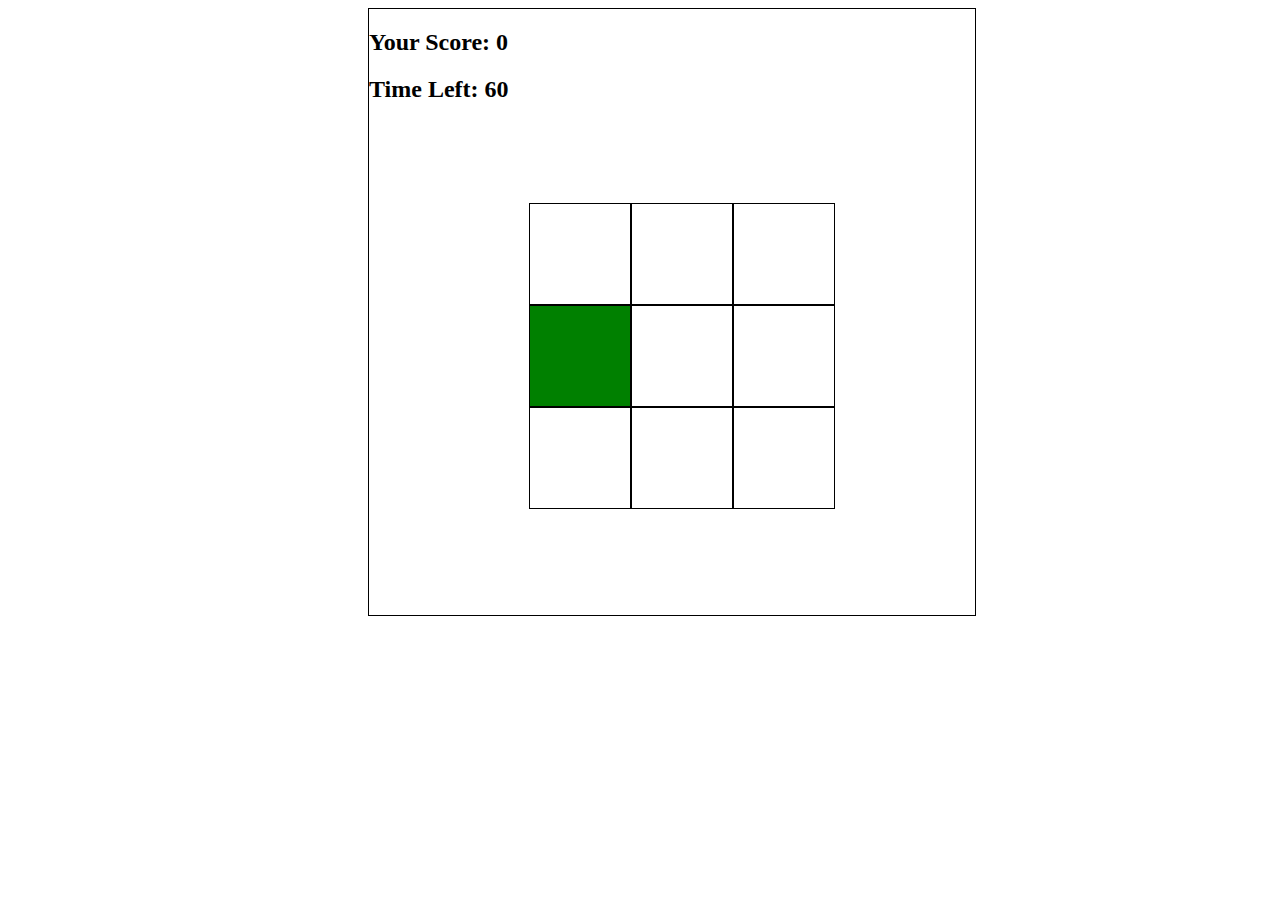
<file: Catch-the-mole/index.html>
<!DOCTYPE html>
<html lang="en">
<head>
    <meta charset="UTF-8">
    <meta http-equiv="X-UA-Compatible" content="IE=edge">
    <meta name="viewport" content="width=device-width, initial-scale=1.0">
    <link rel="stylesheet" href="style.css">
    <title>Document</title>
</head>
<body>

    <div class="container">
        <div class="score-board">
            <h2>Your Score: <span class="score">0</span></h2>
            <h2>Time Left: <span class="time-left">60</span></h2>
        </div>
        <div class="grid">
            <div class="square" id="1"></div>
            <div class="square" id="2"></div>
            <div class="square" id="3"></div>
            <div class="square mole" id="4"></div>
            <div class="square" id="5"></div>
            <div class="square" id="6"></div>
            <div class="square" id="7"></div>
            <div class="square" id="8"></div>
            <div class="square" id="9"></div>
        </div>
    </div>
    <script src="main.js"></script>
</body>
</html>
</file>
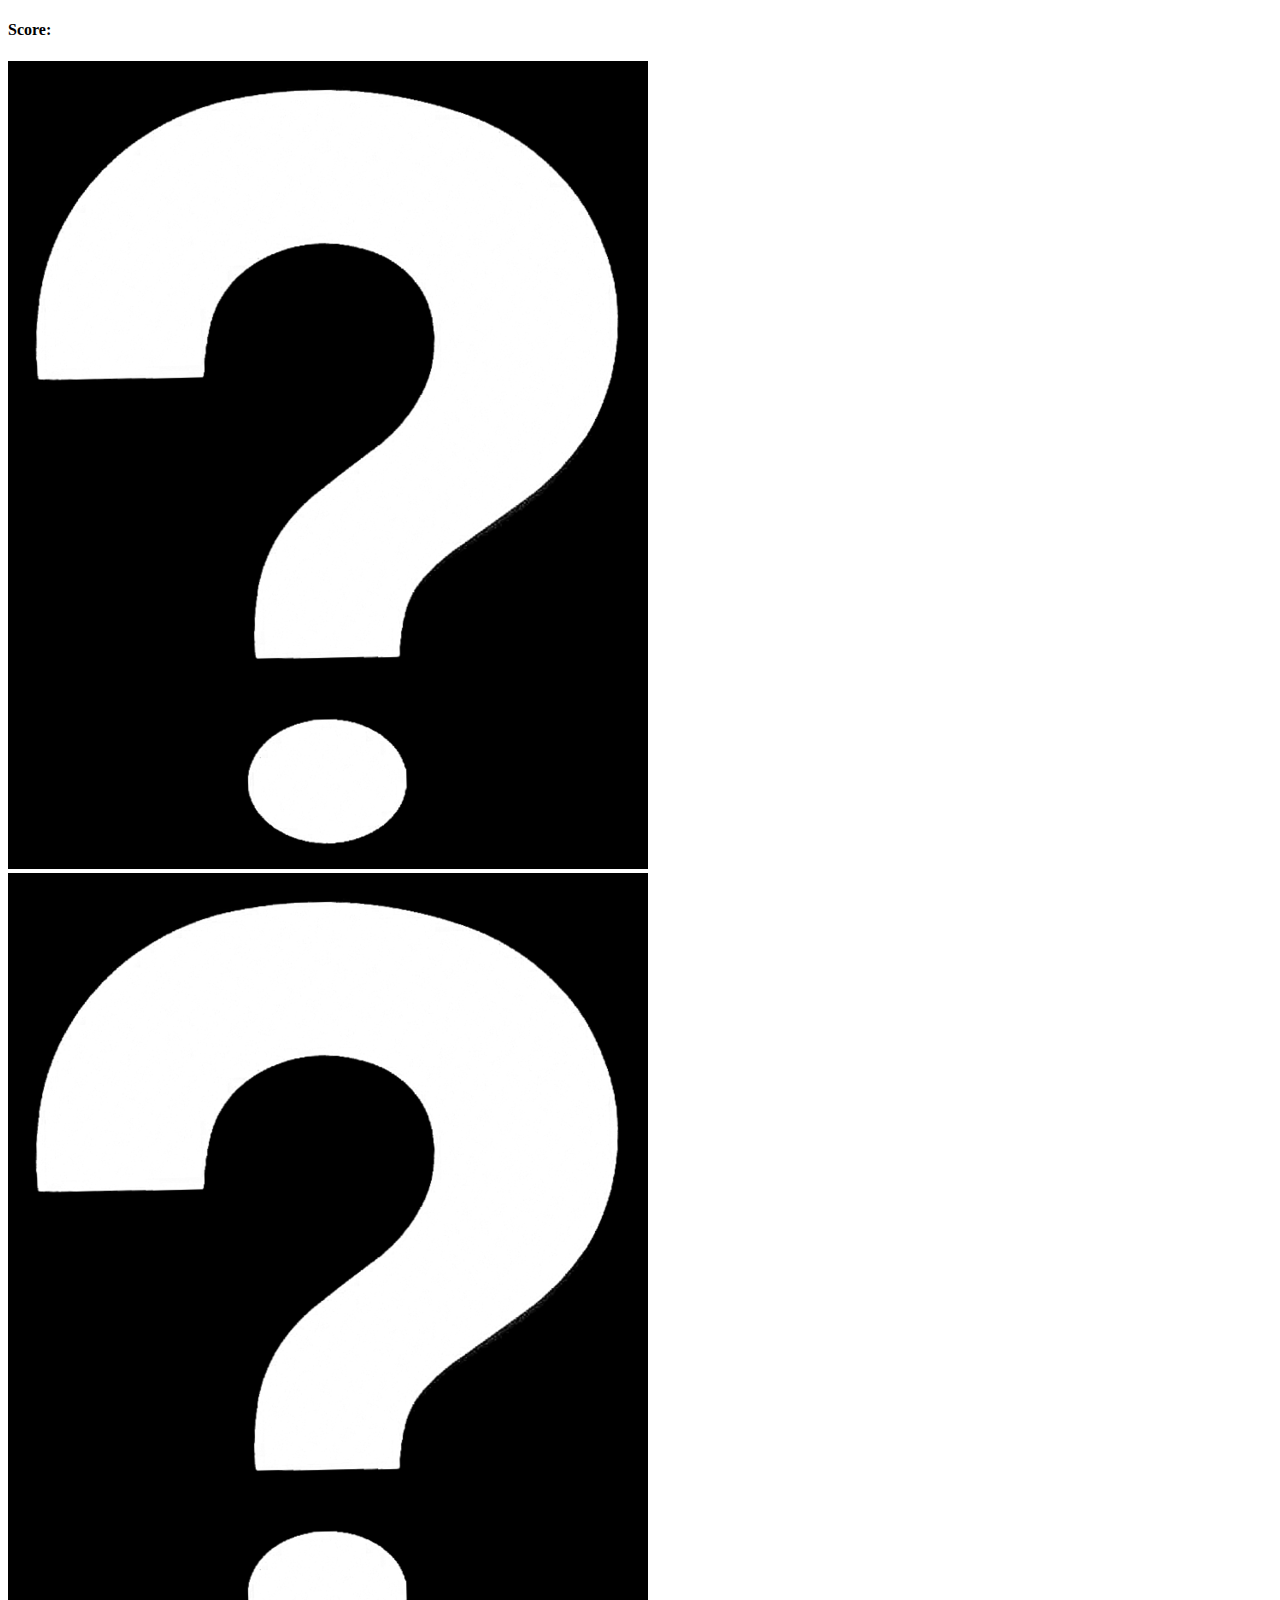
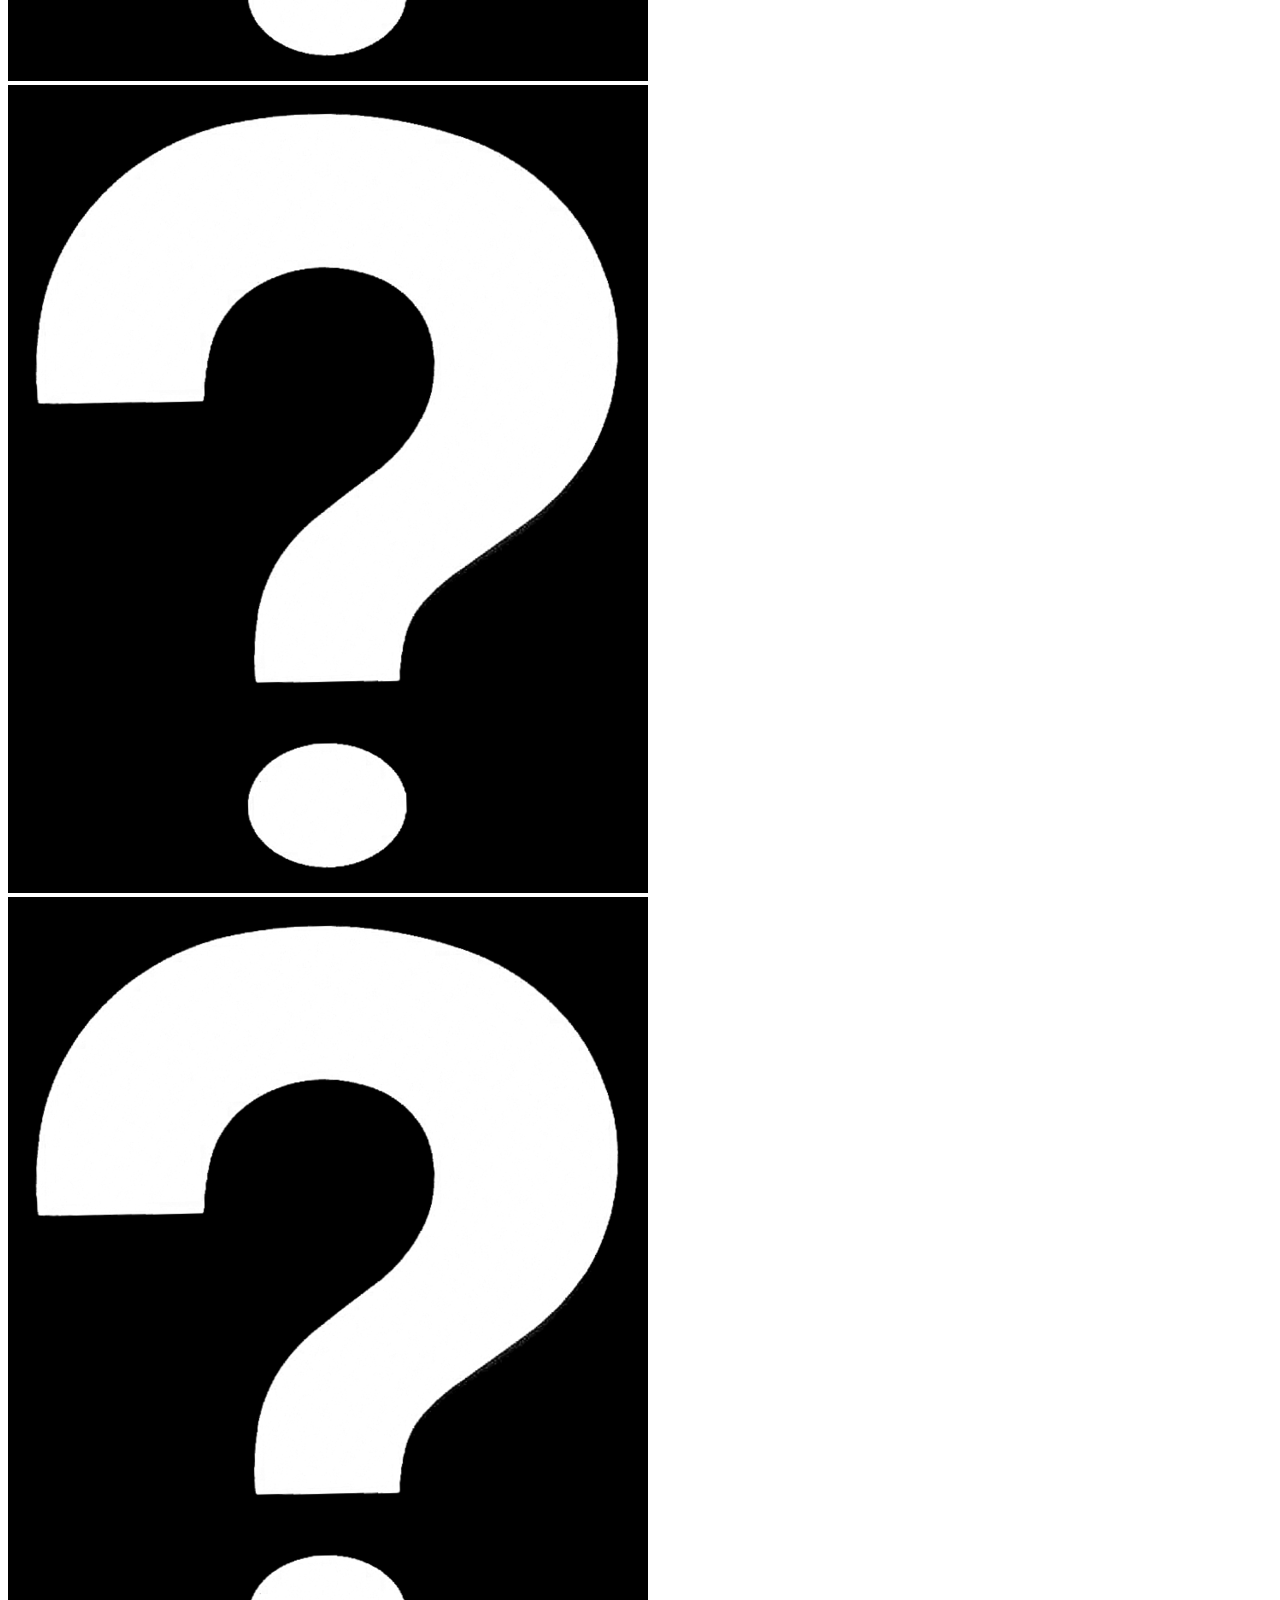
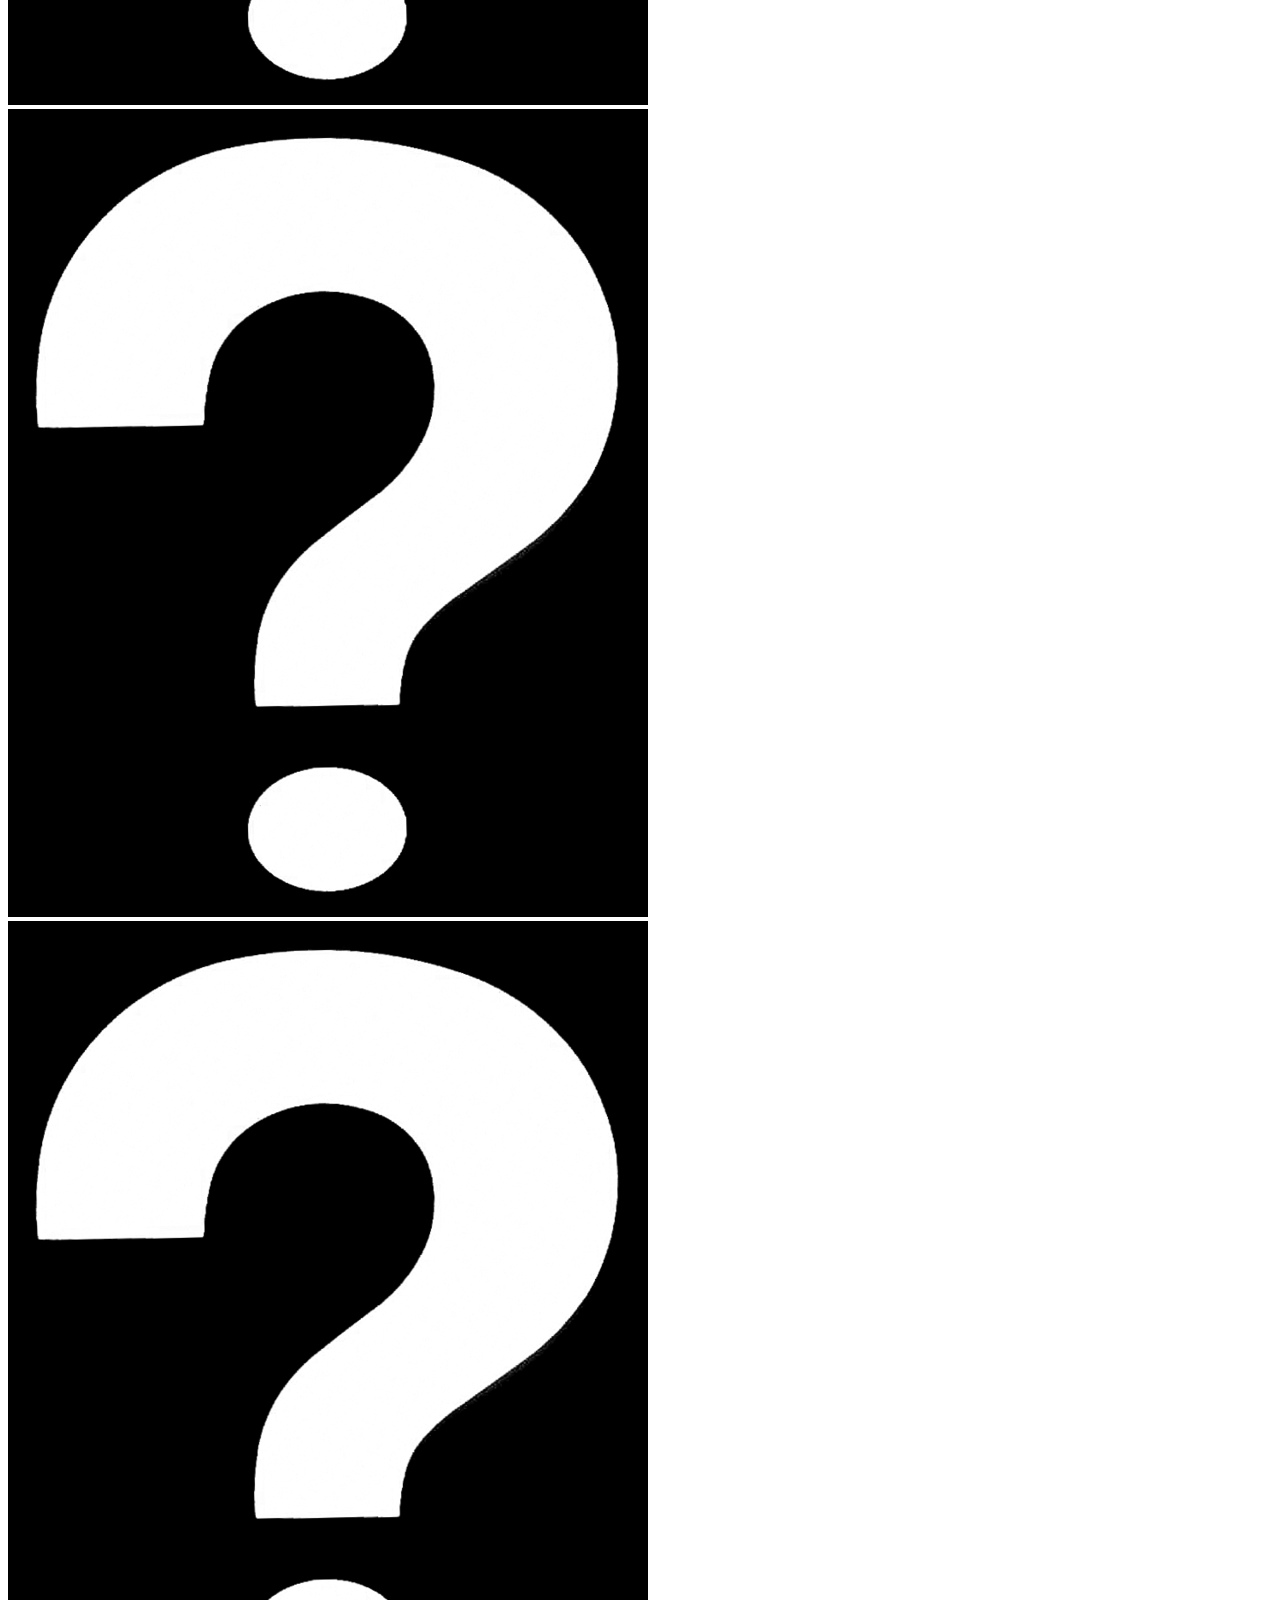
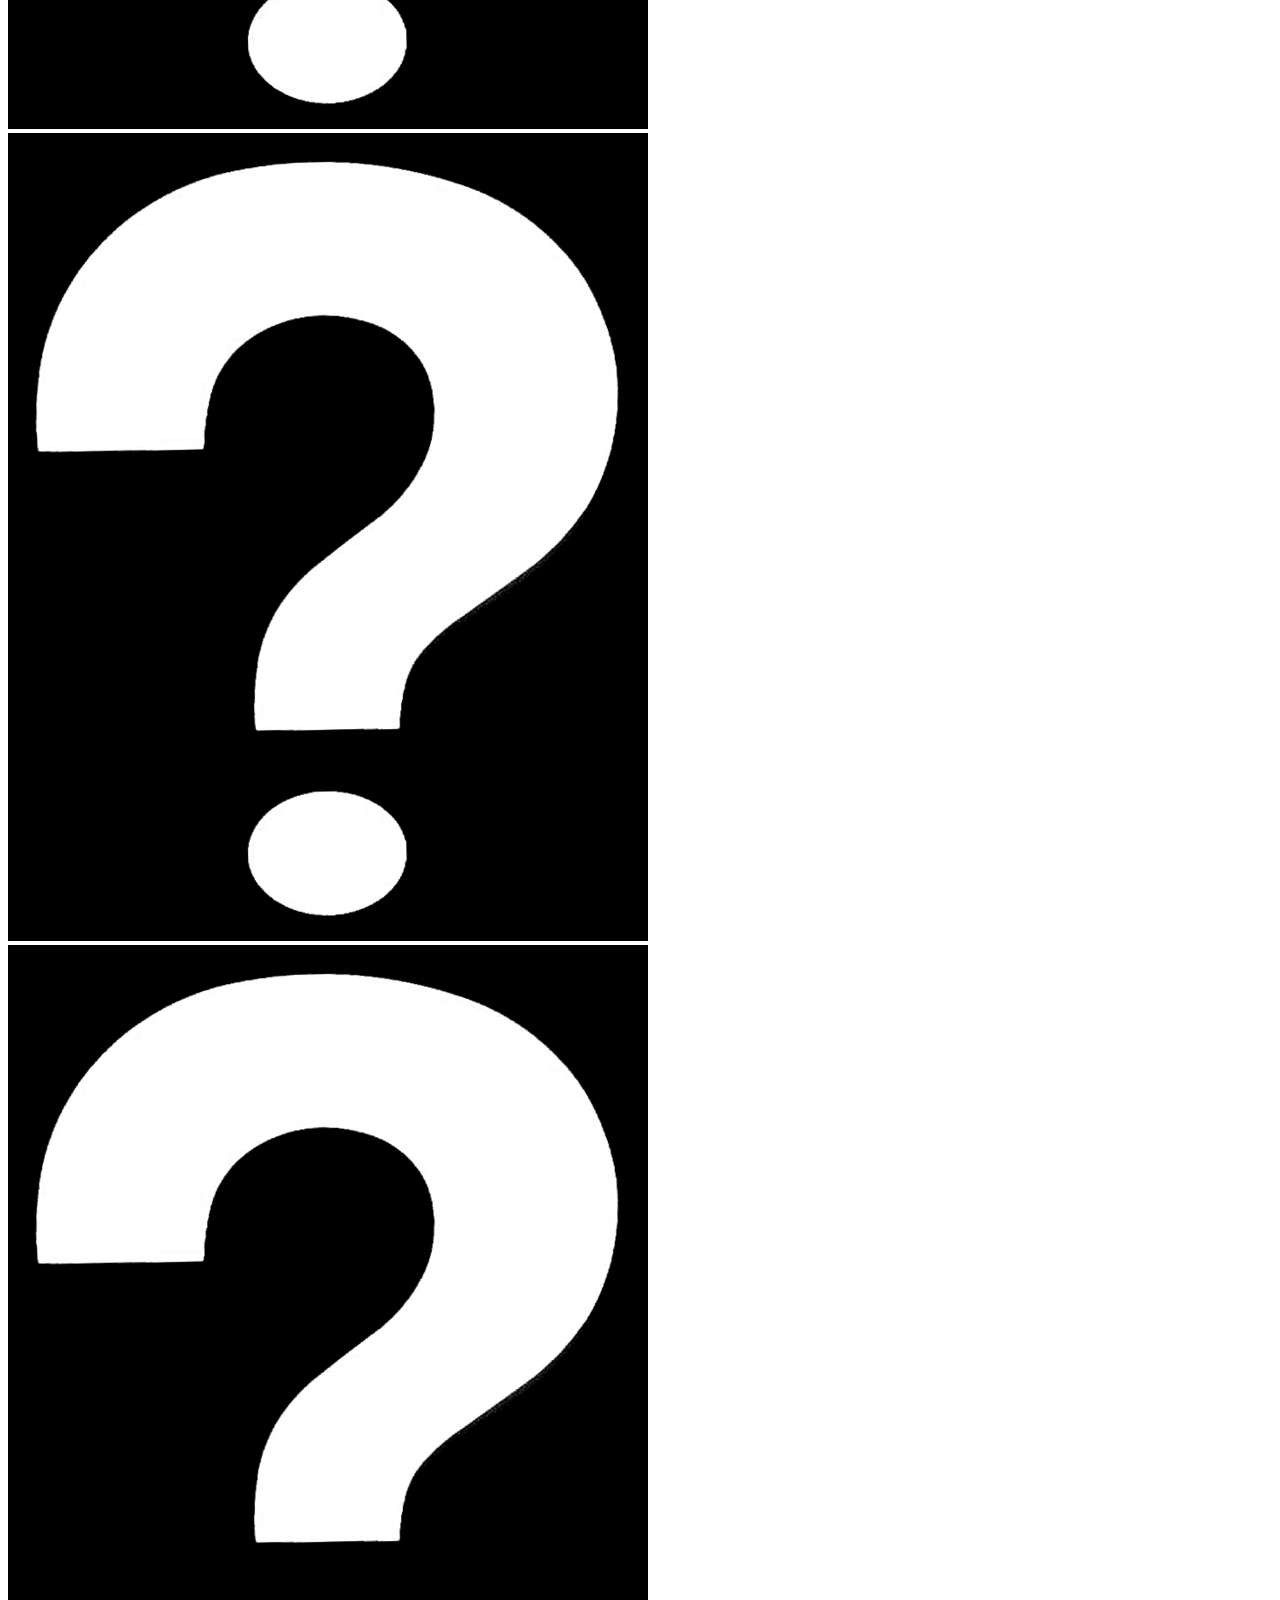
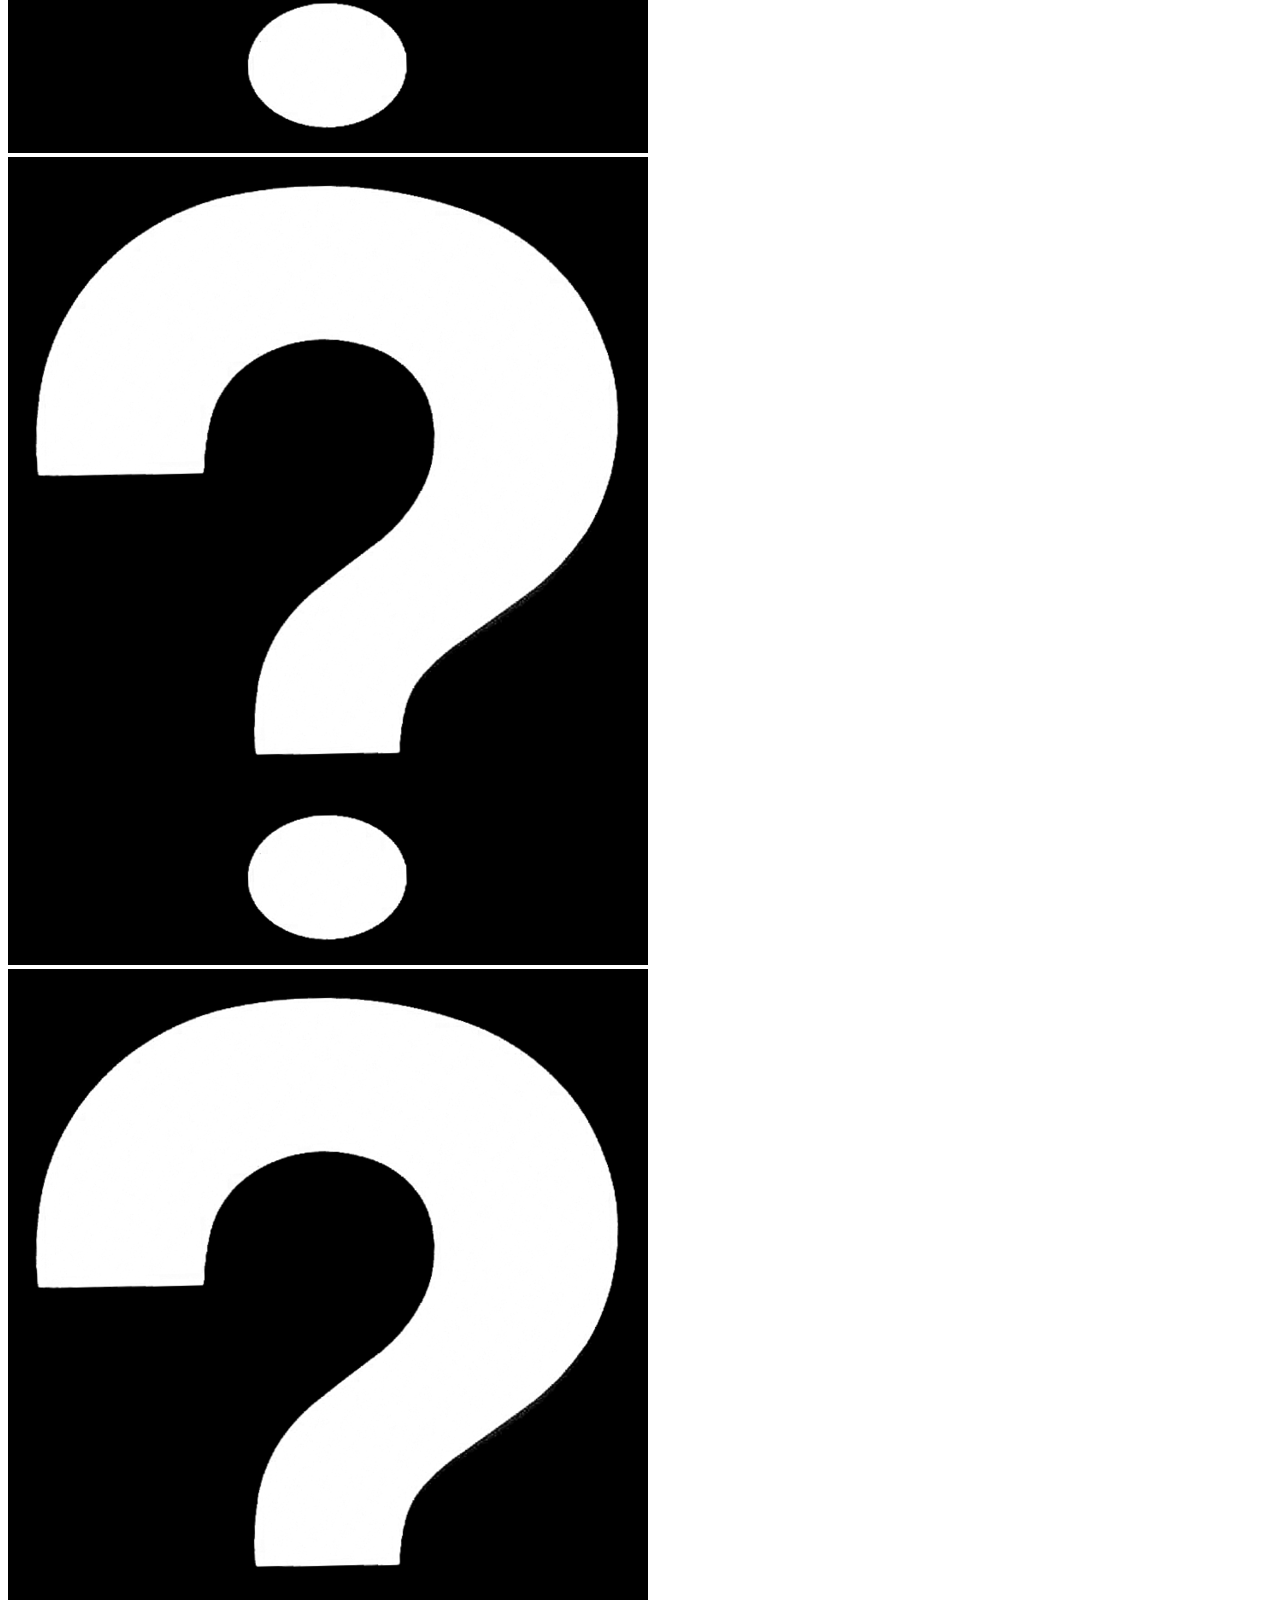
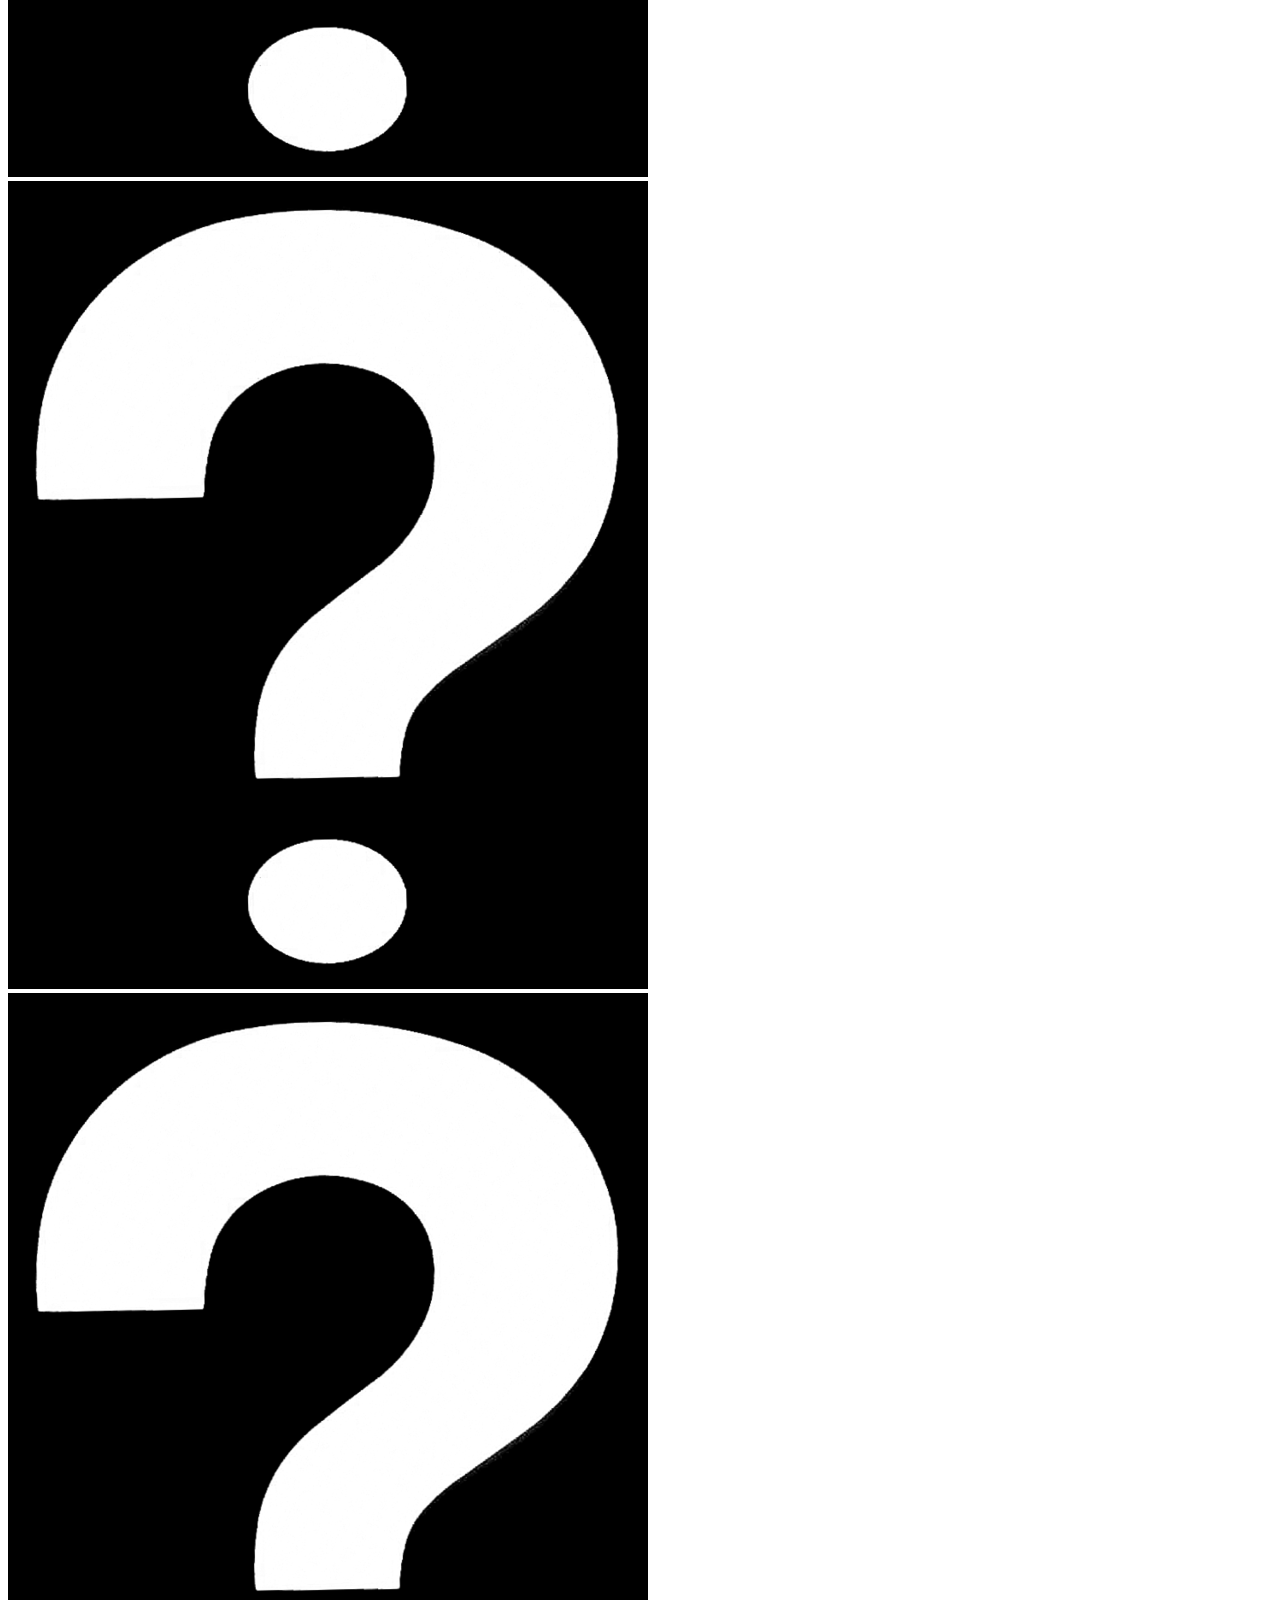
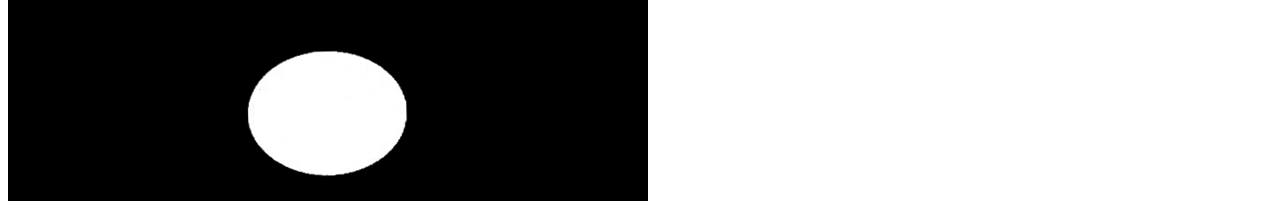
<file: memorygame/index.html>
<!DOCTYPE html>
<html lang="en">
<head>
    <meta charset="UTF-8">
    <meta http-equiv="X-UA-Compatible" content="IE=edge">
    <meta name="viewport" content="width=device-width, initial-scale=1.0">
    <link rel="stylesheet" href="style.css">
    <title>Memory Game</title>
</head>
<body>
    <h4>Score: <span id="result"></span></h4>

    <div id="grid"></div>

    <script src="main.js"></script>
</body>
</html>
</file>
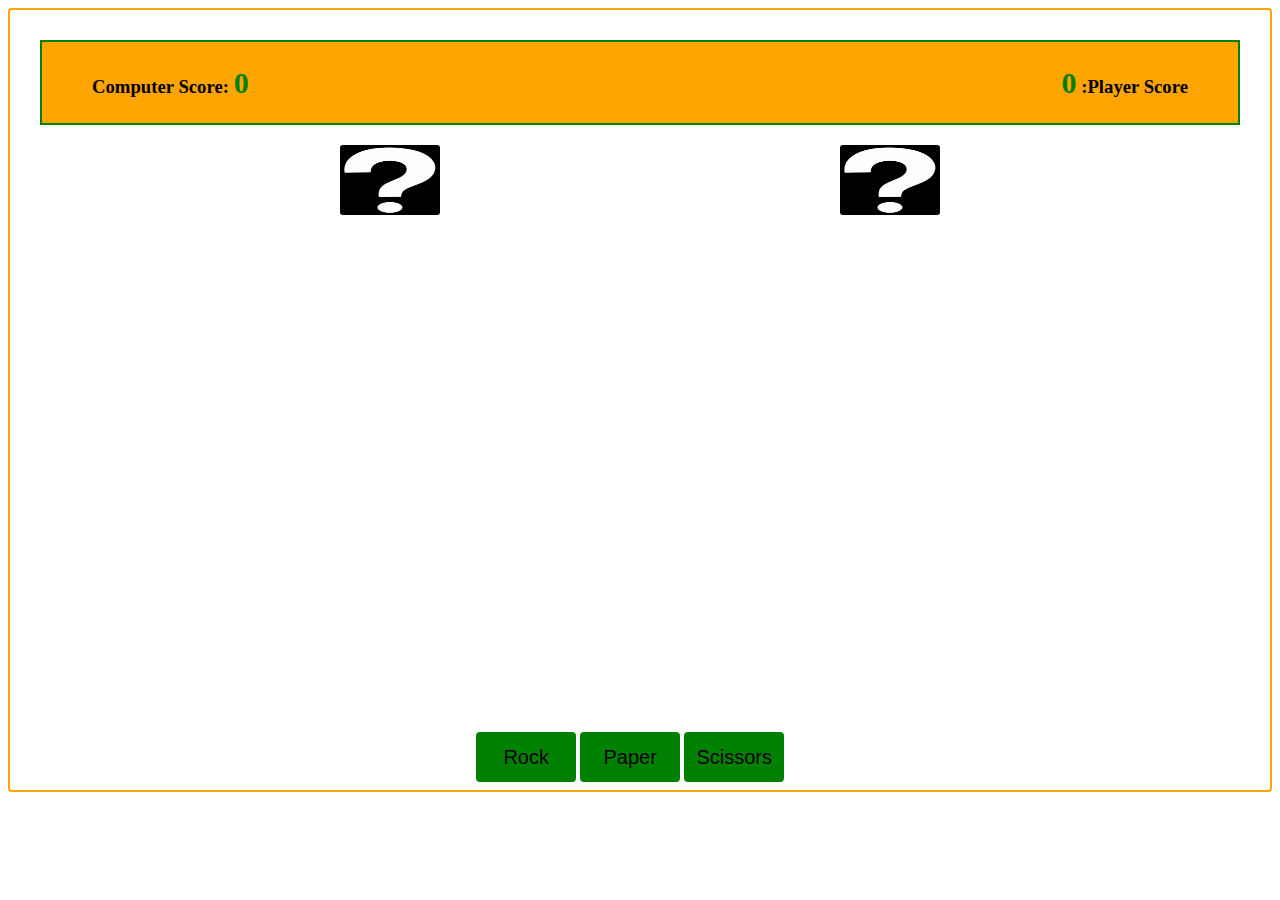
<file: Rock Paper Scissors/index.html>
<!DOCTYPE html>
<html lang="en">
<head>
    <meta charset="UTF-8">
    <meta http-equiv="X-UA-Compatible" content="IE=edge">
    <meta name="viewport" content="width=device-width, initial-scale=1.0">
    <link href='https://fonts.googleapis.com/css?family=Sofia' rel='stylesheet'>
    <link rel="stylesheet" href="main.css">
    <title>Rock Paper Scissors</title>
</head>
<body>
    <div class="container">
        <div class="score-board">
            <h3>Computer Score: <span id="computer-score">0</span> </h3>
            <h3><span id="player-score">0</span> :Player Score</h3>
        </div>
        <div class="game-play">
            <h2><img id="computer_img" src="hidden.png" alt="" srcset=""></h2>
            <h2><img id="player_img" src="hidden.png" alt="" srcset=""></h2>
        </div>
        <div class="game-choice">
            <h2><span id="computer-choice"></span></h2>
            <h2><span id="user-choice"></span></h2>
        </div>
        
        <div class="announce">
            <h1><span id="result"></span></h1>
        </div>

        <div class="center-button">
            <button class="button" id="Rock">Rock</button>
            <button class="button" id="Paper">Paper</button>
            <button class="button" id="Scissors">Scissors</button>
        </div>
    </div>
     
    <script src="main.js" charset="utf-8"></script>
</body>
</html>
</file>
<file: Catch-the-mole/style.css>
.container{
    margin-left: 360px;
    width: 606px;
    height: 606px;
    border: 1px solid black;
}

.grid{
    margin-top: 100px;
    margin-left: 160px;
    width: 306px;
    height: 306px;
    display: flex;
    flex-wrap: wrap ;
}

.square{
    height: 100px;
    width: 100px;
    border: 1px solid black;
}

.mole{
    background: green;
}
</file>
<file: memorygame/style.css>

</file>
<file: Rock Paper Scissors/main.css>
/* General Styling */


/* Style Game Board */
.container{
    /* margin: 50px; */
    padding: 30px;
    height: 80vh;
    position: relative;
    border: 2px solid orange;
    border-radius: 4px 4px;
}

/* STyle the score board */
.score-board{
    display: flex;
    background: orange;
    border: 2px solid green;
    padding: 5px 50px;
    justify-content:  space-between;
    font-family: Georgia, 'Times New Roman', Times, serif;
}

#computer-score{
    color: green;
    font-size: 30px;
    font-weight: bolder;
}

#player-score{
    color: green;
    font-size: 30px;
    font-weight: bolder;
}

/* Style the game play */
.game-play{
    display: flex;
    margin-left: 25%;
    width: 50%;
    justify-content:  space-between;
}

img{
    width: 100px;
    height: 70px;
    border-radius: 3px 3px 3px 3px;
}

/* Style the game choice */
.game-choice{
    display: flex;
    margin-left: 25%;
    width: 50%;
    justify-content:  space-between;
}

/* Style result */
.announce{
    text-align: center;
    font-family: 'Sofia'; 
    font-size: 22px;
    color: green;
}


/* Style the button */
.center-button{
    position: absolute;
    bottom: 1%;
    left: 37%;
}
.button{
    background: green;
    width: 100px;
    height: 50px;
    font-size: 20px;
    border-radius: 4px 4px;
    border: none;
}




/* Tablets Views */
@media (min-width: 820px) and (max-width: 920px){
    .container{
        padding: 10px;
        height: 80vh;
    }
    /* Style score board */
    .score-board{
        font-size: 10px;
        text-align: center;
        padding: 5px 5px;
    }
    #computer-score{
        font-size: 16px;
    }
    #player-score{
        font-size: 16px;
    }

    /* Style the game play */
    .game-play{
        display: flex;
        margin-left: 15%;
        width: 70%;
        justify-content:  space-between;
    }

    img{
        width: 120px;
        height: 80px;
        border-radius: 3px 3px 3px 3px;
    }

    /* Style the game choice */
    .game-choice{
        display: flex;
        margin-left: 15%;
        font-size: 10px;
        width: 70%;
        justify-content:  space-between;
    }

    /* Style result */
    .announce{
        margin-bottom: 20%;
        font-family: 'Sofia'; 
        font-size: 10px;
        color: green;
    }

    /* Style the button */
    .center-button{
        position: absolute;
        bottom: 1%;
        left: 10%;
    }
    .button{
        background: green;
        width: 100px;
        height: 50px;
        font-size: 20px;
        border-radius: 4px 4px;
        border: none;
    }
}

/* Ipad Views */
@media (min-width: 680px) and (max-width: 820px) {
    .container{
        padding: 10px;
        height: 80vh;
    }
    /* Style score board */
    .score-board{
        font-size: 15px;
        text-align: center;
        padding: 5px 5px;
    }
    #computer-score{
        font-size: 20px;
    }
    #player-score{
        font-size: 20px;
    }

    /* Style the game play */
    .game-play{
        display: flex;
        margin-left: 15%;
        width: 70%;
        justify-content:  space-between;
    }

    img{
        width: 200px;
        height: 100px;
        border-radius: 3px 3px 3px 3px;
    }

    /* Style the game choice */
    .game-choice{
        display: flex;
        margin-left: 15%;
        font-size: 10px;
        width: 70%;
        justify-content:  space-between;
    }

    /* Style result */
    .announce{
        margin-bottom: 20%;
        font-family: 'Sofia'; 
        font-size: 10px;
        color: green;
    }

    /* Style the button */
    .center-button{
        position: absolute;
        bottom: 1%;
        left: 28%;
    }
    .button{
        background: green;
        width: 100px;
        height: 40px;
        font-size: 15px;
        border-radius: 4px 4px;
        border: none;
    }
}

/* Medium phone size */
@media (min-width: 450px) and (max-width: 680px) {
    .container{
        padding: 10px;
        height: 80vh;
    }
    /* Style score board */
    .score-board{
        font-size: 10px;
        text-align: center;
        padding: 5px 5px;
    }
    #computer-score{
        font-size: 16px;
    }
    #player-score{
        font-size: 16px;
    }

    /* Style the game play */
    .game-play{
        display: flex;
        margin-left: 15%;
        width: 70%;
        justify-content:  space-between;
    }

    img{
        width: 120px;
        height: 80px;
        border-radius: 3px 3px 3px 3px;
    }

    /* Style the game choice */
    .game-choice{
        display: flex;
        margin-left: 15%;
        font-size: 10px;
        width: 70%;
        justify-content:  space-between;
    }

    /* Style result */
    .announce{
        margin-bottom: 20%;
        font-family: 'Sofia'; 
        font-size: 10px;
        color: green;
    }

    /* Style the button */
    .center-button{
        position: absolute;
        bottom: 1%;
        left: 28%;
    }
    .button{
        background: green;
        width: 80px;
        height: 30px;
        font-size: 10px;
        border-radius: 4px 4px;
        border: none;
    }
}

/* Small phone screen */
@media screen and (max-width: 450px){ 
    .container{
        padding: 10px;
        height: 80vh;
    }
    /* Style score board */
    .score-board{
        font-size: 10px;
        text-align: center;
        padding: 5px 5px;
    }
    #computer-score{
        font-size: 16px;
    }
    #player-score{
        font-size: 16px;
    }

    /* Style the game play */
    .game-play{
        display: flex;
        margin-left: 15%;
        width: 70%;
        justify-content:  space-between;
    }

    img{
        width: 100px;
        height: 80px;
        border-radius: 3px 3px 3px 3px;
    }

    /* Style the game choice */
    .game-choice{
        display: flex;
        margin-left: 15%;
        font-size: 10px;
        width: 70%;
        justify-content:  space-between;
    }

    /* Style result */
    .announce{
        margin-bottom: 20%;
        font-family: 'Sofia'; 
        font-size: 10px;
        color: green;
    }

    /* Style the button */
    .center-button{
        position: absolute;
        bottom: 1%;
        left: 15%;
    }
    .button{
        background: green;
        width: 80px;
        height: 30px;
        font-size: 10px;
        border-radius: 4px 4px;
        border: none;
    }
}

/* Galaxy Smartphones (portrait) ----------- */
@media only screen and (max-width : 320px) {
    .container{
        padding: 10px;
        height: 80vh;
    }
    /* Style score board */
    .score-board{
        font-size: 10px;
        text-align: center;
        padding: 5px 5px;
    }
    #computer-score{
        font-size: 16px;
    }
    #player-score{
        font-size: 16px;
    }

    /* Style the game play */
    .game-play{
        display: flex;
        margin-left: 15%;
        width: 70%;
        justify-content:  space-between;
    }

    img{
        width: 80px;
        height: 70px;
        border-radius: 3px 3px 3px 3px;
    }

    /* Style the game choice */
    .game-choice{
        display: flex;
        margin-left: 15%;
        font-size: 10px;
        width: 70%;
        justify-content:  space-between;
    }

    /* Style result */
    .announce{
        margin-bottom: 20%;
        font-family: 'Sofia'; 
        font-size: 10px;
        color: green;
    }

    /* Style the button */
    .center-button{
        position: absolute;
        bottom: 1%;
        left: 2.5%;
    }
    .button{
        background: green;
        width: 80px;
        height: 30px;
        font-size: 10px;
        border-radius: 4px 4px;
        border: none;
    }
}
</file>
